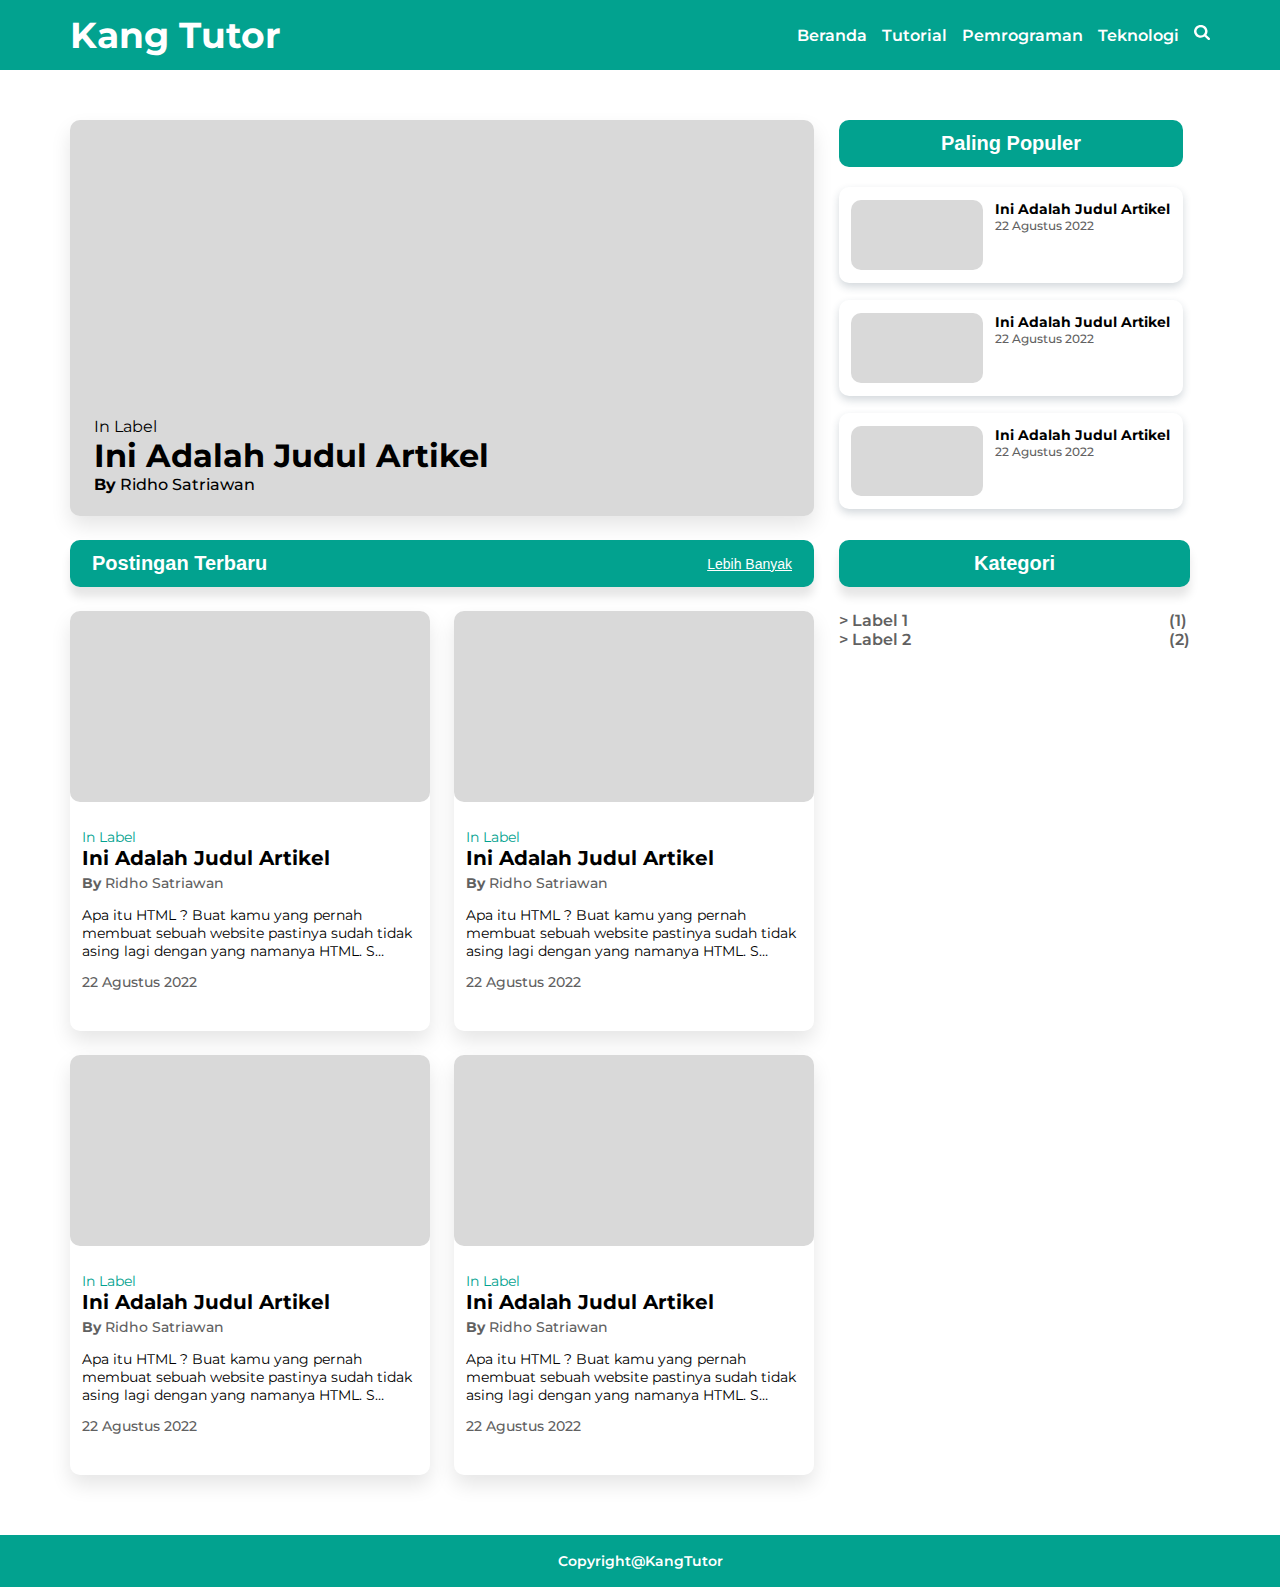
<file: Kang Tutor/index.html>
<!DOCTYPE html>
<html lang="en">
    <head>
        <meta charset="UTF-8" />
        <meta name="viewport" content="width=device-width, initial-scale=1.0" />
        <title>Kang Tutor</title>
        <link rel="stylesheet" href="./style/syle.css" />
    </head>
    <body>
        <div class="wrapper">
            <div class="father">
                <header class="header">
                    <div class="header__container">
                        <nav class="header__nav">
                            <div class="header__logo">
                                <a href="../">Kang Tutor</a>
                            </div>
                            <ul class="header__list">
                                <li class="header__item">
                                    <a href="./pages/programme.html">Beranda</a>
                                </li>
                                <li class="header__item">
                                    <a href="./pages/tutorial.html">Tutorial</a>
                                </li>
                                <li class="header__item">
                                    <a href="#">Pemrograman</a>
                                </li>
                                <li class="header__item">
                                    <a href="#">Teknologi</a>
                                </li>
                                <li class="header__item">
                                    <button class="header-search__button">
                                        <svg
                                            xmlns="http://www.w3.org/2000/svg"
                                            width="16"
                                            height="16"
                                            viewBox="0 0 16 16"
                                            fill="none"
                                        >
                                            <path
                                                d="M11.0769 6.37104C11.0769 5.2549 10.6554 4.30015 9.8125 3.50679C8.96955 2.71342 7.95513 2.31674 6.76923 2.31674C5.58333 2.31674 4.56891 2.71342 3.72596 3.50679C2.88301 4.30015 2.46154 5.2549 2.46154 6.37104C2.46154 7.48718 2.88301 8.44193 3.72596 9.23529C4.56891 10.0287 5.58333 10.4253 6.76923 10.4253C7.95513 10.4253 8.96955 10.0287 9.8125 9.23529C10.6554 8.44193 11.0769 7.48718 11.0769 6.37104ZM16 13.9005C16 14.2142 15.8782 14.4857 15.6346 14.7149C15.391 14.9442 15.1026 15.0588 14.7692 15.0588C14.4231 15.0588 14.1346 14.9442 13.9038 14.7149L10.6058 11.6199C9.45833 12.368 8.17949 12.7421 6.76923 12.7421C5.85256 12.7421 4.97596 12.5747 4.13942 12.2398C3.30288 11.905 2.58173 11.4525 1.97596 10.8824C1.37019 10.3122 0.889423 9.63348 0.533654 8.84615C0.177885 8.05882 0 7.23379 0 6.37104C0 5.5083 0.177885 4.68326 0.533654 3.89593C0.889423 3.1086 1.37019 2.42986 1.97596 1.85973C2.58173 1.28959 3.30288 0.837104 4.13942 0.502262C4.97596 0.167421 5.85256 0 6.76923 0C7.6859 0 8.5625 0.167421 9.39904 0.502262C10.2356 0.837104 10.9567 1.28959 11.5625 1.85973C12.1683 2.42986 12.649 3.1086 13.0048 3.89593C13.3606 4.68326 13.5385 5.5083 13.5385 6.37104C13.5385 7.69834 13.141 8.90196 12.3462 9.9819L15.6442 13.086C15.8814 13.3092 16 13.5807 16 13.9005Z"
                                                fill="white"
                                            />
                                        </svg>
                                    </button>
                                </li>
                            </ul>
                        </nav>
                    </div>
                </header>
                <div class="container">
                    <section class="enter">
                        <div class="enter__banner banner">
                            <div class="banner__image">
                                <div class="banner__content">
                                    <p class="banner__content__item">
                                        In Label
                                    </p>
                                    <p class="banner__content__item">
                                        Ini Adalah Judul Artikel
                                    </p>
                                    <p class="banner__content__item">
                                        <span>By</span> Ridho Satriawan
                                    </p>
                                </div>
                            </div>
                        </div>
                        <div class="enter__popular popular">
                            <div class="popular__button">
                                <button>Paling Populer</button>
                            </div>
                            <div class="popular__card">
                                <div class="popular__card__item">
                                    <div class="popular__card__blank"></div>
                                    <div class="popular__card__content">
                                        <p class="popular__card__text">
                                            Ini Adalah Judul Artikel
                                        </p>
                                        <p class="popular__card__text">
                                            22 Agustus 2022
                                        </p>
                                    </div>
                                </div>
                                <div class="popular__card__item">
                                    <div class="popular__card__blank"></div>
                                    <div class="popular__card__content">
                                        <p class="popular__card__text">
                                            Ini Adalah Judul Artikel
                                        </p>
                                        <p class="popular__card__text">
                                            22 Agustus 2022
                                        </p>
                                    </div>
                                </div>
                                <div class="popular__card__item">
                                    <div class="popular__card__blank"></div>
                                    <div class="popular__card__content">
                                        <p class="popular__card__text">
                                            Ini Adalah Judul Artikel
                                        </p>
                                        <p class="popular__card__text">
                                            22 Agustus 2022
                                        </p>
                                    </div>
                                </div>
                            </div>
                        </div>
                    </section>
                    <section class="lastest">
                        <div class="lastest__left">
                            <button class="lastest__button">
                                <p>Postingan Terbaru</p>
                                <p>Lebih Banyak</p>
                            </button>
                            <div class="lastest-card">
                                <div class="card__item">
                                    <div class="card__image"></div>
                                    <div class="card__content">
                                        <p class="content__label">In Label</p>
                                        <h2 class="content__video-name">
                                            Ini Adalah Judul Artikel
                                        </h2>
                                        <p class="content__author-name">
                                            <span>By</span> Ridho Satriawan
                                        </p>
                                        <p class="content__main-text">
                                            Apa itu HTML ? Buat kamu yang pernah
                                            membuat sebuah website pastinya
                                            sudah tidak asing lagi dengan yang
                                            namanya HTML. S…
                                        </p>
                                        <p class="content__date">
                                            22 Agustus 2022
                                        </p>
                                    </div>
                                </div>
                                <div class="card__item">
                                    <div class="card__image"></div>
                                    <div class="card__content">
                                        <p class="content__label">In Label</p>
                                        <h2 class="content__video-name">
                                            Ini Adalah Judul Artikel
                                        </h2>
                                        <p class="content__author-name">
                                            <span>By</span> Ridho Satriawan
                                        </p>
                                        <p class="content__main-text">
                                            Apa itu HTML ? Buat kamu yang pernah
                                            membuat sebuah website pastinya
                                            sudah tidak asing lagi dengan yang
                                            namanya HTML. S…
                                        </p>
                                        <p class="content__date">
                                            22 Agustus 2022
                                        </p>
                                    </div>
                                </div>
                                <div class="card__item">
                                    <div class="card__image"></div>
                                    <div class="card__content">
                                        <p class="content__label">In Label</p>
                                        <h2 class="content__video-name">
                                            Ini Adalah Judul Artikel
                                        </h2>
                                        <p class="content__author-name">
                                            <span>By</span> Ridho Satriawan
                                        </p>
                                        <p class="content__main-text">
                                            Apa itu HTML ? Buat kamu yang pernah
                                            membuat sebuah website pastinya
                                            sudah tidak asing lagi dengan yang
                                            namanya HTML. S…
                                        </p>
                                        <p class="content__date">
                                            22 Agustus 2022
                                        </p>
                                    </div>
                                </div>
                                <div class="card__item">
                                    <div class="card__image"></div>
                                    <div class="card__content">
                                        <p class="content__label">In Label</p>
                                        <h2 class="content__video-name">
                                            Ini Adalah Judul Artikel
                                        </h2>
                                        <p class="content__author-name">
                                            <span>By</span> Ridho Satriawan
                                        </p>
                                        <p class="content__main-text">
                                            Apa itu HTML ? Buat kamu yang pernah
                                            membuat sebuah website pastinya
                                            sudah tidak asing lagi dengan yang
                                            namanya HTML. S…
                                        </p>
                                        <p class="content__date">
                                            22 Agustus 2022
                                        </p>
                                    </div>
                                </div>
                            </div>
                        </div>
                        <div class="lastest__right">
                            <div class="category">
                                <button class="category__button">
                                    Kategori
                                </button>
                                <div class="category__label">
                                    <div class="label__name">
                                        <p class="label__item">> Label 1</p>
                                        <p class="label__item">> Label 2</p>
                                    </div>
                                    <div class="label__value">
                                        <div class="value__item">(1)</div>
                                        <div class="value__item">(2)</div>
                                    </div>
                                </div>
                            </div>
                        </div>
                    </section>
                </div>
                <footer class="footer">
                    <p class="email">Copyright@KangTutor</p>
                </footer>
            </div>
        </div>
    </body>
</html>
</file>
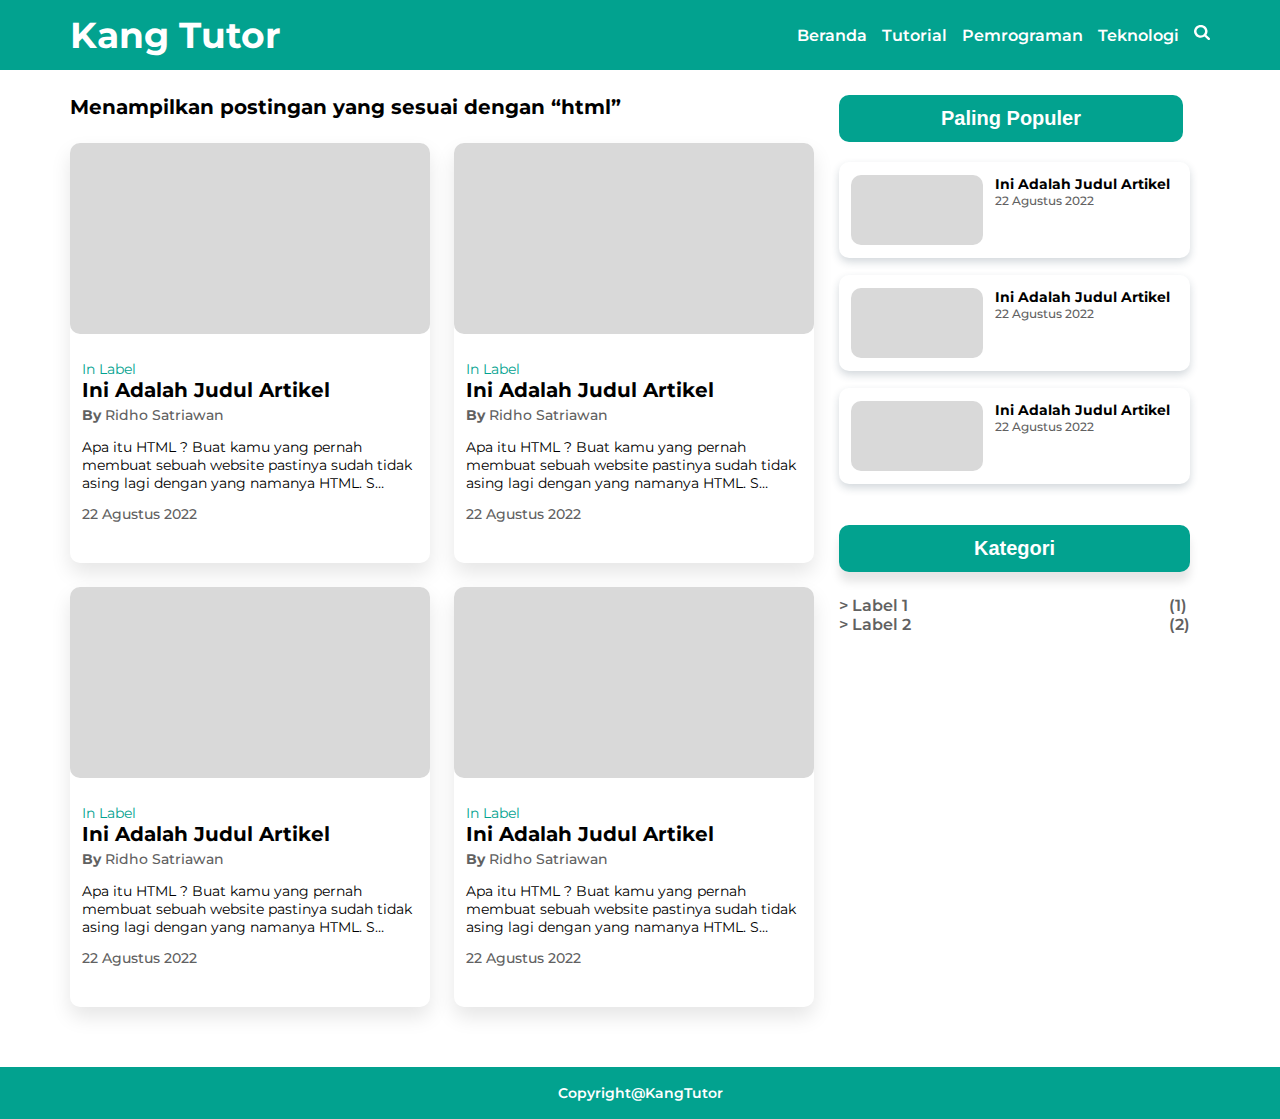
<file: Kang Tutor/pages/programme.html>
<!DOCTYPE html>
<html lang="en">
    <head>
        <meta charset="UTF-8" />
        <meta name="viewport" content="width=device-width, initial-scale=1.0" />
        <title>Kang Tutor</title>
        <link rel="stylesheet" href="../style/programme.css" />
    </head>
    <body>
        <div class="wrapper">
            <div class="father">
                <header class="header">
                    <div class="header__container">
                        <nav class="header__nav">
                            <div class="header__logo">
                                <a href="../">Kang Tutor</a>
                            </div>
                            <ul class="header__list">
                                <li class="header__item">
                                    <a href="./programme.html">Beranda</a>
                                </li>
                                <li class="header__item">
                                    <a href="./tutorial.html">Tutorial</a>
                                </li>
                                <li class="header__item">
                                    <a href="#">Pemrograman</a>
                                </li>
                                <li class="header__item">
                                    <a href="#">Teknologi</a>
                                </li>
                                <li class="header__item">
                                    <button class="header-search__button">
                                        <svg
                                            xmlns="http://www.w3.org/2000/svg"
                                            width="16"
                                            height="16"
                                            viewBox="0 0 16 16"
                                            fill="none"
                                        >
                                            <path
                                                d="M11.0769 6.37104C11.0769 5.2549 10.6554 4.30015 9.8125 3.50679C8.96955 2.71342 7.95513 2.31674 6.76923 2.31674C5.58333 2.31674 4.56891 2.71342 3.72596 3.50679C2.88301 4.30015 2.46154 5.2549 2.46154 6.37104C2.46154 7.48718 2.88301 8.44193 3.72596 9.23529C4.56891 10.0287 5.58333 10.4253 6.76923 10.4253C7.95513 10.4253 8.96955 10.0287 9.8125 9.23529C10.6554 8.44193 11.0769 7.48718 11.0769 6.37104ZM16 13.9005C16 14.2142 15.8782 14.4857 15.6346 14.7149C15.391 14.9442 15.1026 15.0588 14.7692 15.0588C14.4231 15.0588 14.1346 14.9442 13.9038 14.7149L10.6058 11.6199C9.45833 12.368 8.17949 12.7421 6.76923 12.7421C5.85256 12.7421 4.97596 12.5747 4.13942 12.2398C3.30288 11.905 2.58173 11.4525 1.97596 10.8824C1.37019 10.3122 0.889423 9.63348 0.533654 8.84615C0.177885 8.05882 0 7.23379 0 6.37104C0 5.5083 0.177885 4.68326 0.533654 3.89593C0.889423 3.1086 1.37019 2.42986 1.97596 1.85973C2.58173 1.28959 3.30288 0.837104 4.13942 0.502262C4.97596 0.167421 5.85256 0 6.76923 0C7.6859 0 8.5625 0.167421 9.39904 0.502262C10.2356 0.837104 10.9567 1.28959 11.5625 1.85973C12.1683 2.42986 12.649 3.1086 13.0048 3.89593C13.3606 4.68326 13.5385 5.5083 13.5385 6.37104C13.5385 7.69834 13.141 8.90196 12.3462 9.9819L15.6442 13.086C15.8814 13.3092 16 13.5807 16 13.9005Z"
                                                fill="white"
                                            />
                                        </svg>
                                    </button>
                                </li>
                            </ul>
                        </nav>
                    </div>
                </header>
                <div class="container">
                    <div class="tutorial-page">
                        <section class="lastest">
                            <div class="lastest__left">
                                <div class="lastest__theme">
                                    <h1>Menampilkan postingan yang sesuai dengan “html”</h1>
                                </div>
                                <div class="lastest-card">
                                    <div class="card__item">
                                        <div class="card__image"></div>
                                        <div class="card__content">
                                            <p class="content__label">In Label</p>
                                            <h2 class="content__video-name">
                                                Ini Adalah Judul Artikel
                                            </h2>
                                            <p class="content__author-name">
                                                <span>By</span> Ridho Satriawan
                                            </p>
                                            <p class="content__main-text">
                                                Apa itu HTML ? Buat kamu yang pernah
                                                membuat sebuah website pastinya
                                                sudah tidak asing lagi dengan yang
                                                namanya HTML. S…
                                            </p>
                                            <p class="content__date">
                                                22 Agustus 2022
                                            </p>
                                        </div>
                                    </div>
                                    <div class="card__item">
                                        <div class="card__image"></div>
                                        <div class="card__content">
                                            <p class="content__label">In Label</p>
                                            <h2 class="content__video-name">
                                                Ini Adalah Judul Artikel
                                            </h2>
                                            <p class="content__author-name">
                                                <span>By</span> Ridho Satriawan
                                            </p>
                                            <p class="content__main-text">
                                                Apa itu HTML ? Buat kamu yang pernah
                                                membuat sebuah website pastinya
                                                sudah tidak asing lagi dengan yang
                                                namanya HTML. S…
                                            </p>
                                            <p class="content__date">
                                                22 Agustus 2022
                                            </p>
                                        </div>
                                    </div>
                                    <div class="card__item">
                                        <div class="card__image"></div>
                                        <div class="card__content">
                                            <p class="content__label">In Label</p>
                                            <h2 class="content__video-name">
                                                Ini Adalah Judul Artikel
                                            </h2>
                                            <p class="content__author-name">
                                                <span>By</span> Ridho Satriawan
                                            </p>
                                            <p class="content__main-text">
                                                Apa itu HTML ? Buat kamu yang pernah
                                                membuat sebuah website pastinya
                                                sudah tidak asing lagi dengan yang
                                                namanya HTML. S…
                                            </p>
                                            <p class="content__date">
                                                22 Agustus 2022
                                            </p>
                                        </div>
                                    </div>
                                    <div class="card__item">
                                        <div class="card__image"></div>
                                        <div class="card__content">
                                            <p class="content__label">In Label</p>
                                            <h2 class="content__video-name">
                                                Ini Adalah Judul Artikel
                                            </h2>
                                            <p class="content__author-name">
                                                <span>By</span> Ridho Satriawan
                                            </p>
                                            <p class="content__main-text">
                                                Apa itu HTML ? Buat kamu yang pernah
                                                membuat sebuah website pastinya
                                                sudah tidak asing lagi dengan yang
                                                namanya HTML. S…
                                            </p>
                                            <p class="content__date">
                                                22 Agustus 2022
                                            </p>
                                        </div>
                                    </div>
                                </div>
                            </div>
                            <section class="enter">
                                <div class="enter__popular popular">
                                    <div class="popular__button">
                                        <button>Paling Populer</button>
                                    </div>
                                    <div class="popular__card">
                                        <div class="popular__card__item">
                                            <div class="popular__card__blank"></div>
                                            <div class="popular__card__content">
                                                <p class="popular__card__text">
                                                    Ini Adalah Judul Artikel
                                                </p>
                                                <p class="popular__card__text">
                                                    22 Agustus 2022
                                                </p>
                                            </div>
                                        </div>
                                        <div class="popular__card__item">
                                            <div class="popular__card__blank"></div>
                                            <div class="popular__card__content">
                                                <p class="popular__card__text">
                                                    Ini Adalah Judul Artikel
                                                </p>
                                                <p class="popular__card__text">
                                                    22 Agustus 2022
                                                </p>
                                            </div>
                                        </div>
                                        <div class="popular__card__item">
                                            <div class="popular__card__blank"></div>
                                            <div class="popular__card__content">
                                                <p class="popular__card__text">
                                                    Ini Adalah Judul Artikel
                                                </p>
                                                <p class="popular__card__text">
                                                    22 Agustus 2022
                                                </p>
                                            </div>
                                        </div>
                                        <div class="lastest__right">
                                            <div class="category">
                                                <button class="category__button">
                                                    Kategori
                                                </button>
                                                <div class="category__label">
                                                    <div class="label__name">
                                                        <p class="label__item">
                                                            > Label 1
                                                        </p>
                                                        <p class="label__item">
                                                            > Label 2
                                                        </p>
                                                    </div>
                                                    <div class="label__value">
                                                        <div class="value__item">
                                                            (1)
                                                        </div>
                                                        <div class="value__item">
                                                            (2)
                                                        </div>
                                                    </div>
                                                </div>
                                            </div>
                                        </div>
                                    </div>
                                </div>
                        
                    </div>
                </div>
                <footer class="footer">
                    <p class="email">Copyright@KangTutor</p>
                </footer>
            </div>
        </div>
    </body>
</html>
</file>
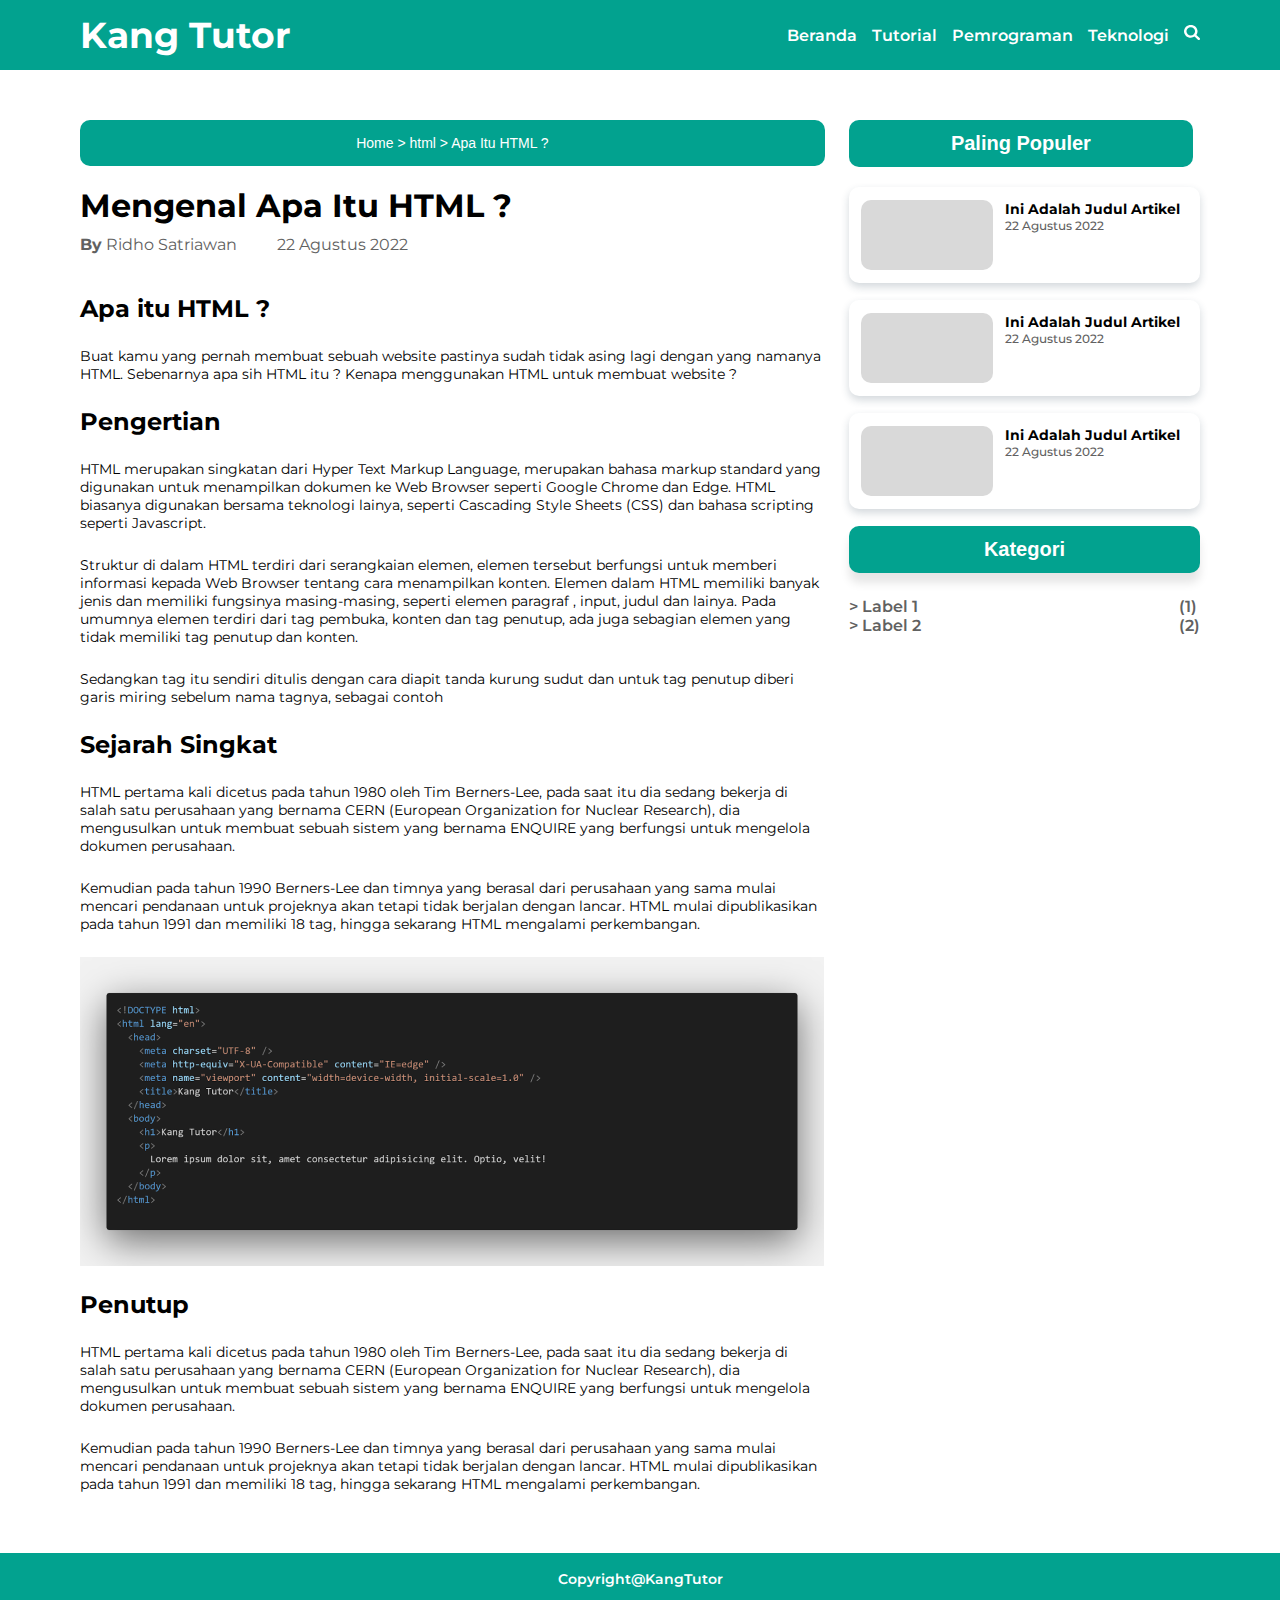
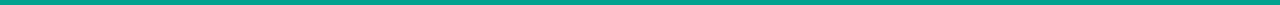
<file: Kang Tutor/pages/tutorial.html>
<!DOCTYPE html>
<html lang="en">
    <head>
        <meta charset="UTF-8" />
        <meta name="viewport" content="width=device-width, initial-scale=1.0" />
        <title>Kang Tutor</title>
        <link rel="stylesheet" href="../style/tutorial.css" />
    </head>
    <body>
        <div class="wrapper">
            <div class="father">
                <header class="header">
                    <div class="header__container">
                        <nav class="header__nav">
                            <div class="header__logo">
                                <a href="../">Kang Tutor</a>
                            </div>
                            <ul class="header__list">
                                <li class="header__item">
                                    <a href="./programme.html">Beranda</a>
                                </li>
                                <li class="header__item">
                                    <a href="#">Tutorial</a>
                                </li>
                                <li class="header__item">
                                    <a href="#">Pemrograman</a>
                                </li>
                                <li class="header__item">
                                    <a href="#">Teknologi</a>
                                </li>
                                <li class="header__item">
                                    <button class="header-search__button">
                                        <svg
                                            xmlns="http://www.w3.org/2000/svg"
                                            width="16"
                                            height="16"
                                            viewBox="0 0 16 16"
                                            fill="none"
                                        >
                                            <path
                                                d="M11.0769 6.37104C11.0769 5.2549 10.6554 4.30015 9.8125 3.50679C8.96955 2.71342 7.95513 2.31674 6.76923 2.31674C5.58333 2.31674 4.56891 2.71342 3.72596 3.50679C2.88301 4.30015 2.46154 5.2549 2.46154 6.37104C2.46154 7.48718 2.88301 8.44193 3.72596 9.23529C4.56891 10.0287 5.58333 10.4253 6.76923 10.4253C7.95513 10.4253 8.96955 10.0287 9.8125 9.23529C10.6554 8.44193 11.0769 7.48718 11.0769 6.37104ZM16 13.9005C16 14.2142 15.8782 14.4857 15.6346 14.7149C15.391 14.9442 15.1026 15.0588 14.7692 15.0588C14.4231 15.0588 14.1346 14.9442 13.9038 14.7149L10.6058 11.6199C9.45833 12.368 8.17949 12.7421 6.76923 12.7421C5.85256 12.7421 4.97596 12.5747 4.13942 12.2398C3.30288 11.905 2.58173 11.4525 1.97596 10.8824C1.37019 10.3122 0.889423 9.63348 0.533654 8.84615C0.177885 8.05882 0 7.23379 0 6.37104C0 5.5083 0.177885 4.68326 0.533654 3.89593C0.889423 3.1086 1.37019 2.42986 1.97596 1.85973C2.58173 1.28959 3.30288 0.837104 4.13942 0.502262C4.97596 0.167421 5.85256 0 6.76923 0C7.6859 0 8.5625 0.167421 9.39904 0.502262C10.2356 0.837104 10.9567 1.28959 11.5625 1.85973C12.1683 2.42986 12.649 3.1086 13.0048 3.89593C13.3606 4.68326 13.5385 5.5083 13.5385 6.37104C13.5385 7.69834 13.141 8.90196 12.3462 9.9819L15.6442 13.086C15.8814 13.3092 16 13.5807 16 13.9005Z"
                                                fill="white"
                                            />
                                        </svg>
                                    </button>
                                </li>
                            </ul>
                        </nav>
                    </div>
                </header>
                <div class="container">
                    <div class="tutorial-page">
                        <section class="about">
                            <button class="about__button">
                                Home > html > Apa Itu HTML ?
                            </button>
                            <div class="about__top">
                                <h1 class="top__theme">
                                    Mengenal Apa Itu HTML ?
                                </h1>
                                <div class="top__data">
                                    <p class="top__author">
                                        <span>By</span> Ridho Satriawan
                                    </p>
                                    <p class="top__date">22 Agustus 2022</p>
                                </div>
                            </div>
                            <div class="about__main-text">
                                <div class="about__paragraph">
                                    <p class="paragraph__theme">
                                        Apa itu HTML ?
                                    </p>
                                    <p class="paragraph__main">
                                        Buat kamu yang pernah membuat sebuah
                                        website pastinya sudah tidak asing lagi
                                        dengan yang namanya HTML. Sebenarnya apa
                                        sih HTML itu ? Kenapa menggunakan HTML
                                        untuk membuat website ?
                                    </p>
                                </div>
                                <div class="about__paragraph">
                                    <p class="paragraph__theme">Pengertian</p>
                                    <p class="paragraph__main">
                                        HTML merupakan singkatan dari Hyper Text
                                        Markup Language, merupakan bahasa markup
                                        standard yang digunakan untuk
                                        menampilkan dokumen ke Web Browser
                                        seperti Google Chrome dan Edge. HTML
                                        biasanya digunakan bersama teknologi
                                        lainya, seperti Cascading Style Sheets
                                        (CSS) dan bahasa scripting seperti
                                        Javascript.
                                    </p>
                                    <p class="paragraph__main">
                                        Struktur di dalam HTML terdiri dari
                                        serangkaian elemen, elemen tersebut
                                        berfungsi untuk memberi informasi kepada
                                        Web Browser tentang cara menampilkan
                                        konten. Elemen dalam HTML memiliki
                                        banyak jenis dan memiliki fungsinya
                                        masing-masing, seperti elemen paragraf ,
                                        input, judul dan lainya. Pada umumnya
                                        elemen terdiri dari tag pembuka, konten
                                        dan tag penutup, ada juga sebagian
                                        elemen yang tidak memiliki tag penutup
                                        dan konten.
                                    </p>
                                    <p class="paragraph__main">
                                        Sedangkan tag itu sendiri ditulis dengan
                                        cara diapit tanda kurung sudut dan untuk
                                        tag penutup diberi garis miring sebelum
                                        nama tagnya, sebagai contoh
                                    </p>
                                </div>
                                <div class="about__paragraph">
                                    <p class="paragraph__theme">
                                        Sejarah Singkat
                                    </p>
                                    <p class="paragraph__main">
                                        HTML pertama kali dicetus pada tahun
                                        1980 oleh Tim Berners-Lee, pada saat itu
                                        dia sedang bekerja di salah satu
                                        perusahaan yang bernama CERN (European
                                        Organization for Nuclear Research), dia
                                        mengusulkan untuk membuat sebuah sistem
                                        yang bernama ENQUIRE yang berfungsi
                                        untuk mengelola dokumen perusahaan.
                                    </p>
                                    <p class="paragraph__main">
                                        Kemudian pada tahun 1990 Berners-Lee dan
                                        timnya yang berasal dari perusahaan yang
                                        sama mulai mencari pendanaan untuk
                                        projeknya akan tetapi tidak berjalan
                                        dengan lancar. HTML mulai dipublikasikan
                                        pada tahun 1991 dan memiliki 18 tag,
                                        hingga sekarang HTML mengalami
                                        perkembangan.
                                    </p>
                                    <div class="paragraph__img"></div>
                                </div>
                                <div class="about__paragraph">
                                    <p class="paragraph__theme">Penutup</p>
                                    <p class="paragraph__main">
                                        HTML pertama kali dicetus pada tahun
                                        1980 oleh Tim Berners-Lee, pada saat itu
                                        dia sedang bekerja di salah satu
                                        perusahaan yang bernama CERN (European
                                        Organization for Nuclear Research), dia
                                        mengusulkan untuk membuat sebuah sistem
                                        yang bernama ENQUIRE yang berfungsi
                                        untuk mengelola dokumen perusahaan.
                                    </p>
                                    <p class="paragraph__main">
                                        Kemudian pada tahun 1990 Berners-Lee dan
                                        timnya yang berasal dari perusahaan yang
                                        sama mulai mencari pendanaan untuk
                                        projeknya akan tetapi tidak berjalan
                                        dengan lancar. HTML mulai dipublikasikan
                                        pada tahun 1991 dan memiliki 18 tag,
                                        hingga sekarang HTML mengalami
                                        perkembangan.
                                    </p>
                                </div>
                            </div>
                        </section>
                        <section class="enter">
                            <div class="enter__popular popular">
                                <div class="popular__button">
                                    <button>Paling Populer</button>
                                </div>
                                <div class="popular__card">
                                    <div class="popular__card__item">
                                        <div class="popular__card__blank"></div>
                                        <div class="popular__card__content">
                                            <p class="popular__card__text">
                                                Ini Adalah Judul Artikel
                                            </p>
                                            <p class="popular__card__text">
                                                22 Agustus 2022
                                            </p>
                                        </div>
                                    </div>
                                    <div class="popular__card__item">
                                        <div class="popular__card__blank"></div>
                                        <div class="popular__card__content">
                                            <p class="popular__card__text">
                                                Ini Adalah Judul Artikel
                                            </p>
                                            <p class="popular__card__text">
                                                22 Agustus 2022
                                            </p>
                                        </div>
                                    </div>
                                    <div class="popular__card__item">
                                        <div class="popular__card__blank"></div>
                                        <div class="popular__card__content">
                                            <p class="popular__card__text">
                                                Ini Adalah Judul Artikel
                                            </p>
                                            <p class="popular__card__text">
                                                22 Agustus 2022
                                            </p>
                                        </div>
                                    </div>
                                    <div class="lastest__right">
                                        <div class="category">
                                            <button class="category__button">
                                                Kategori
                                            </button>
                                            <div class="category__label">
                                                <div class="label__name">
                                                    <p class="label__item">
                                                        > Label 1
                                                    </p>
                                                    <p class="label__item">
                                                        > Label 2
                                                    </p>
                                                </div>
                                                <div class="label__value">
                                                    <div class="value__item">
                                                        (1)
                                                    </div>
                                                    <div class="value__item">
                                                        (2)
                                                    </div>
                                                </div>
                                            </div>
                                        </div>
                                    </div>
                                </div>
                            </div>
                        </section>
                    </div>
                </div>
                <footer class="footer">
                    <p class="email">Copyright@KangTutor</p>
                </footer>
            </div>
        </div>
    </body>
</html>
</file>
<file: Kang Tutor/style/syle.css>
@import url("https://fonts.googleapis.com/css2?family=Montserrat:wght@400;500;600;700&display=swap");

* {
    margin: 0;
    padding: 0;
    box-sizing: border-box;
}
body::-webkit-scrollbar {
    display: none;
}
body{
    font-family: Montserrat;
}
button {
    cursor: pointer;
}
.header__container {
    max-width: 1180px;
    margin: 0px auto;
    padding: 0px 20px;
    width: 100%;
}
.header {
    width: 100%;
    height: 70px;
    align-items: center;
    background-color: #02a28f;
}
.header__nav {
    display: flex;
    justify-content: space-between;
    height: 70px;
    align-items: center;
}
.header__list {
    display: flex;
    gap: 15px;
    align-items: center;
}
.header__item {
    color: #fff;
    font-style: 16px;
    font-weight: 600;
    list-style: none;
}
.header__item a {
    color: #fff;
    text-decoration: none;
}
.header-search__button {
    background-color: #02a28f;
    border: none;
    cursor: pointer;
}
.header-search__button svg {
    width: 16px;
    height: 16px;
}
.header__logo a {
    text-decoration: none;
    color: #fff;
    font-size: 36px;
    font-weight: 700;
}
.container {
    max-width: 1180px;
    margin: 0px auto;
    padding: 0px 20px;
    width: 100%;
}
.banner {
    display: flex;
    align-items: end;
    width: 744px;
    height: 396px;
    background-color: #d9d9d9;
    border-radius: 10px;
    box-shadow: 0px 10px 20px 0px rgba(0, 0, 0, 0.1);
    cursor: pointer;
}
.enter {
    margin-top: 50px;
    display: flex;
    gap: 25px;
}
.banner__content {
    padding: 22px 24px;
}
.banner__content__item:nth-child(1) {
    color: #000;
    font-size: 16px;
    font-weight: 400;
}
.banner__content__item:nth-child(2) {
    color: #000;
    font-size: 32px;
    font-weight: 700;
}
.banner__content__item:nth-child(3) {
    color: #000;
    font-size: 16px;
    font-weight: 500;
}
.banner__content span {
    font-weight: 700;
}
.popular {
    display: flex;
    flex-direction: column;
    gap: 20px;
}
.popular__button button {
    padding: 12px 102px;
    background-color: #02a28f;
    border-radius: 10px;
    border: none;
    color: #fff;
    font-size: 20px;
    font-weight: 700;
}
.popular__card {
    display: flex;
    flex-direction: column;
    gap: 17px;
}
.popular__card__item {
    display: flex;
    cursor: pointer;
    padding: 13px 12px;
    -webkit-box-shadow: 0px 4px 8px 0px rgba(34, 60, 80, 0.2);
    -moz-box-shadow: 0px 4px 8px 0px rgba(34, 60, 80, 0.2);
    box-shadow: 0px 4px 8px 0px rgba(34, 60, 80, 0.2);
    border-radius: 10px;
    gap: 12px;
}
.popular__card__blank {
    width: 132px;
    height: 70px;
    background-color: #d9d9d9;
    border-radius: 10px;
}
.popular__card__text:nth-child(1) {
    color: #000;
    font-size: 14px;
    font-weight: 700;
}
.popular__card__text:nth-child(2) {
    color: #616161;
    font-size: 12px;
    font-weight: 500;
}
.lastest {
    display: flex;
}
.lastest__left {
    width: 744px;
}
.lastest__button {
    display: flex;
    width: 744px;
    padding: 12px 22px;
    justify-content: space-between;
    border-radius: 10px;
    align-items: center;
    background: #02a28f;
    box-shadow: 0px 10px 10px 0px rgba(0, 0, 0, 0.1);
    border: none;
    margin-top: 24px;
}
.lastest__button p:nth-child(1) {
    color: #fff;
    font-size: 20px;
    font-style: normal;
    font-weight: 700;
    line-height: normal;
}
.lastest__button p:nth-child(2) {
    color: #fff;
    font-size: 14px;
    font-style: normal;
    font-weight: 500;
    line-height: normal;
    text-decoration-line: underline;
}
.lastest-card {
    margin-top: 24px;
    display: flex;
    flex-wrap: wrap;
    gap: 24px;
}
.card__item {
    border-radius: 10px;
    background: #fff;
    box-shadow: 0px 10px 20px 0px rgba(0, 0, 0, 0.1);
    width: 360px;
    cursor: pointer;
}
.card__content {
    padding: 13px 12px 40px 12px;
}
.card__image {
    width: 360px;
    height: 191px;
    border-radius: 10px;
    background: #d9d9d9;
}
.content__label {
    margin-top: 13px;
    color: #02a28f;
    font-size: 14px;
    font-weight: 400;
}
.content__video-name {
    color: #000;
    font-size: 20px;
    font-weight: 700;
}
.content__author-name span {
    font-weight: 700;
}
.content__author-name {
    margin-top: 4px;
    color: #616161;
    font-size: 14px;
    font-weight: 500;
}
.content__main-text {
    margin-top: 14px;
    color: #000;
    font-size: 14px;
    font-weight: 400;
}
.content__date {
    margin-top: 13px;
    color: #616161;
    font-size: 14px;
    font-weight: 500;
}
.category__button {
    border: none;
    padding: 12px 135px;
    border-radius: 10px;
    background: #02a28f;
    box-shadow: 0px 10px 10px 0px rgba(0, 0, 0, 0.1);
    color: #fff;
    font-size: 20px;
    font-weight: 700;
}
.lastest {
    display: flex;
    gap: 25px;
}
.lastest__right {
    margin-top: 24px;
}
.category__label {
    display: flex;
    justify-content: space-between;
    margin-top: 24px;
}
.label__name {
    color: #616161;
    font-size: 16px;
    font-weight: 600;
}
.label__value {
    color: #616161;
    font-size: 16px;
    font-weight: 600;
}
.footer {
    display: flex;
    width: 100%;
    background: #02a28f;
    padding-block: 17px;
    justify-content: center;
    align-items: center;
    color: #fff;
    font-size: 14px;
    font-weight: 600;
    position: sticky;
    margin-top: 60px;
}
</file>
<file: Kang Tutor/style/programme.css>
@import url("https://fonts.googleapis.com/css2?family=Montserrat:wght@400;500;600;700&display=swap");

* {
    margin: 0;
    padding: 0;
    box-sizing: border-box;
}
body::-webkit-scrollbar {
    display: none;
}
body {
    font-family: Montserrat;
}
button {
    cursor: pointer;
}
.header__container {
    max-width: 1180px;
    margin: 0px auto;
    padding: 0px 20px;
    width: 100%;
}
.header {
    width: 100%;
    height: 70px;
    align-items: center;
    background-color: #02a28f;
}
.header__nav {
    display: flex;
    justify-content: space-between;
    height: 70px;
    align-items: center;
}
.header__list {
    display: flex;
    gap: 15px;
    align-items: center;
}
.header__item {
    color: #fff;
    font-style: 16px;
    font-weight: 600;
    list-style: none;
}
.header__item a {
    color: #fff;
    text-decoration: none;
}
.header-search__button {
    background-color: #02a28f;
    border: none;
    cursor: pointer;
}
.header-search__button svg {
    width: 16px;
    height: 16px;
}
.header__logo a {
    text-decoration: none;
    color: #fff;
    font-size: 36px;
    font-weight: 700;
}
.container {
    max-width: 1180px;
    margin: 0px auto;
    padding: 0px 20px;
    width: 100%;
}
.banner {
    display: flex;
    align-items: end;
    width: 744px;
    height: 396px;
    background-color: #d9d9d9;
    border-radius: 10px;
    box-shadow: 0px 10px 20px 0px rgba(0, 0, 0, 0.1);
    cursor: pointer;
}
.enter {
    margin-top: 25px;
    display: flex;
    gap: 25px;
}
.banner__content {
    padding: 22px 24px;
}
.banner__content__item:nth-child(1) {
    color: #000;
    font-size: 16px;
    font-weight: 400;
}
.banner__content__item:nth-child(2) {
    color: #000;
    font-size: 32px;
    font-weight: 700;
}
.banner__content__item:nth-child(3) {
    color: #000;
    font-size: 16px;
    font-weight: 500;
}
.banner__content span {
    font-weight: 700;
}
.popular {
    display: flex;
    flex-direction: column;
    gap: 20px;
}
.popular__button button {
    padding: 12px 102px;
    background-color: #02a28f;
    border-radius: 10px;
    border: none;
    color: #fff;
    font-size: 20px;
    font-weight: 700;
}
.popular__card {
    display: flex;
    flex-direction: column;
    gap: 17px;
}
.popular__card__item {
    display: flex;
    cursor: pointer;
    padding: 13px 12px;
    -webkit-box-shadow: 0px 4px 8px 0px rgba(34, 60, 80, 0.2);
    -moz-box-shadow: 0px 4px 8px 0px rgba(34, 60, 80, 0.2);
    box-shadow: 0px 4px 8px 0px rgba(34, 60, 80, 0.2);
    border-radius: 10px;
    gap: 12px;
}
.popular__card__blank {
    width: 132px;
    height: 70px;
    background-color: #d9d9d9;
    border-radius: 10px;
}
.popular__card__text:nth-child(1) {
    color: #000;
    font-size: 14px;
    font-weight: 700;
}
.popular__card__text:nth-child(2) {
    color: #616161;
    font-size: 12px;
    font-weight: 500;
}
.lastest {
    display: flex;
}
.lastest__left {
    width: 744px;
}
.lastest__button {
    display: flex;
    width: 744px;
    padding: 12px 22px;
    justify-content: space-between;
    border-radius: 10px;
    align-items: center;
    background: #02a28f;
    box-shadow: 0px 10px 10px 0px rgba(0, 0, 0, 0.1);
    border: none;
    margin-top: 24px;
}
.lastest__theme h1 {
    margin-top: 25px;
    color: #000;
    font-size: 20px;
    font-weight: 700;
}
.lastest-card {
    margin-top: 24px;
    display: flex;
    flex-wrap: wrap;
    gap: 24px;
}
.card__item {
    border-radius: 10px;
    background: #fff;
    box-shadow: 0px 10px 20px 0px rgba(0, 0, 0, 0.1);
    width: 360px;
    cursor: pointer;
}
.card__content {
    padding: 13px 12px 40px 12px;
}
.card__image {
    width: 360px;
    height: 191px;
    border-radius: 10px;
    background: #d9d9d9;
}
.content__label {
    margin-top: 13px;
    color: #02a28f;
    font-size: 14px;
    font-weight: 400;
}
.content__video-name {
    color: #000;
    font-size: 20px;
    font-weight: 700;
}
.content__author-name span {
    font-weight: 700;
}
.content__author-name {
    margin-top: 4px;
    color: #616161;
    font-size: 14px;
    font-weight: 500;
}
.content__main-text {
    margin-top: 14px;
    color: #000;
    font-size: 14px;
    font-weight: 400;
}
.content__date {
    margin-top: 13px;
    color: #616161;
    font-size: 14px;
    font-weight: 500;
}
.category__button {
    border: none;
    padding: 12px 135px;
    border-radius: 10px;
    background: #02a28f;
    box-shadow: 0px 10px 10px 0px rgba(0, 0, 0, 0.1);
    color: #fff;
    font-size: 20px;
    font-weight: 700;
}
.lastest {
    display: flex;
    gap: 25px;
}
.lastest__right {
    margin-top: 24px;
}
.category__label {
    display: flex;
    justify-content: space-between;
    margin-top: 24px;
}
.label__name {
    color: #616161;
    font-size: 16px;
    font-weight: 600;
}
.label__value {
    color: #616161;
    font-size: 16px;
    font-weight: 600;
}
.footer {
    display: flex;
    width: 100%;
    background: #02a28f;
    padding-block: 17px;
    justify-content: center;
    align-items: center;
    color: #fff;
    font-size: 14px;
    font-weight: 600;
    position: sticky;
    margin-top: 60px;
}
.lastest {
    display: flex;
}
.lastest__left {
    width: 744px;
}
.lastest__button {
    display: flex;
    width: 744px;
    padding: 12px 22px;
    justify-content: space-between;
    border-radius: 10px;
    align-items: center;
    background: #02a28f;
    box-shadow: 0px 10px 10px 0px rgba(0, 0, 0, 0.1);
    border: none;
    margin-top: 24px;
}
.lastest__button p:nth-child(1) {
    color: #fff;
    font-size: 20px;
    font-style: normal;
    font-weight: 700;
    line-height: normal;
}
.lastest__button p:nth-child(2) {
    color: #fff;
    font-size: 14px;
    font-style: normal;
    font-weight: 500;
    line-height: normal;
    text-decoration-line: underline;
}
.lastest-card {
    margin-top: 24px;
    display: flex;
    flex-wrap: wrap;
    gap: 24px;
}
</file>
<file: Kang Tutor/style/tutorial.css>
@import url("https://fonts.googleapis.com/css2?family=Montserrat:wght@400;500;600;700&display=swap");

* {
    margin: 0;
    padding: 0;
    box-sizing: border-box;
}
body::-webkit-scrollbar {
    display: none;
}
body {
    font-family: Montserrat;
}
body,
html {
    height: 100%;
}
button {
    cursor: pointer;
}
.header__container {
    max-width: 1160px;
    margin: 0px auto;
    padding: 0px 20px;
    width: 100%;
}
.header {
    width: 100%;
    height: 70px;
    align-items: center;
    background-color: #02a28f;
}
.header__nav {
    display: flex;
    justify-content: space-between;
    height: 70px;
    align-items: center;
}
.header__list {
    display: flex;
    gap: 15px;
    align-items: center;
}
.header__item {
    color: #fff;
    font-style: 16px;
    font-weight: 600;
    list-style: none;
}
.header__item a {
    color: #fff;
    text-decoration: none;
}
.header-search__button {
    background-color: #02a28f;
    border: none;
    cursor: pointer;
}
.header-search__button svg {
    width: 16px;
    height: 16px;
}
.header__logo a {
    text-decoration: none;
    color: #fff;
    font-size: 36px;
    font-weight: 700;
}
.container {
    max-width: 1160px;
    margin: 0px auto;
    padding: 0px 20px;
    width: 100%;
}
.banner {
    display: flex;
    align-items: end;
    width: 744px;
    height: 396px;
    background-color: #d9d9d9;
    border-radius: 10px;
    box-shadow: 0px 10px 20px 0px rgba(0, 0, 0, 0.1);
    cursor: pointer;
}
.enter {
    margin-top: 50px;
    display: flex;
    gap: 25px;
}
.banner__content {
    padding: 22px 24px;
}
.banner__content__item:nth-child(1) {
    color: #000;
    font-size: 16px;
    font-weight: 400;
}
.banner__content__item:nth-child(2) {
    color: #000;
    font-size: 32px;
    font-weight: 700;
}
.banner__content__item:nth-child(3) {
    color: #000;
    font-size: 16px;
    font-weight: 500;
}
.banner__content span {
    font-weight: 700;
}
.popular {
    display: flex;
    flex-direction: column;
    gap: 20px;
}
.popular__button button {
    padding: 12px 102px;
    background-color: #02a28f;
    border-radius: 10px;
    border: none;
    color: #fff;
    font-size: 20px;
    font-weight: 700;
}
.popular__card {
    display: flex;
    flex-direction: column;
    gap: 17px;
}
.popular__card__item {
    display: flex;
    cursor: pointer;
    padding: 13px 12px;
    -webkit-box-shadow: 0px 4px 8px 0px rgba(34, 60, 80, 0.2);
    -moz-box-shadow: 0px 4px 8px 0px rgba(34, 60, 80, 0.2);
    box-shadow: 0px 4px 8px 0px rgba(34, 60, 80, 0.2);
    border-radius: 10px;
    gap: 12px;
}
.popular__card__blank {
    width: 132px;
    height: 70px;
    background-color: #d9d9d9;
    border-radius: 10px;
}
.popular__card__text:nth-child(1) {
    color: #000;
    font-size: 14px;
    font-weight: 700;
}
.popular__card__text:nth-child(2) {
    color: #616161;
    font-size: 12px;
    font-weight: 500;
}
.category__button {
    border: none;
    padding: 12px 135px;
    border-radius: 10px;
    background: #02a28f;
    box-shadow: 0px 10px 10px 0px rgba(0, 0, 0, 0.1);
    color: #fff;
    font-size: 20px;
    font-weight: 700;
}
.category__label {
    display: flex;
    justify-content: space-between;
    margin-top: 24px;
}
.label__name {
    color: #616161;
    font-size: 16px;
    font-weight: 600;
}
.label__value {
    color: #616161;
    font-size: 16px;
    font-weight: 600;
}
.footer {
    display: flex;
    width: 100%;
    background: #02a28f;
    padding-block: 17px;
    justify-content: center;
    align-items: center;
    color: #fff;
    font-size: 14px;
    font-weight: 600;
    position: sticky;
    margin-top: 60px;
}
.tutorial-page {
    display: flex;
    gap: 24px;
}
.about {
    margin-top: 50px;
}
.about__button {
    padding: 15px 13px;
    border: none;
    border-radius: 10px;
    background: #02a28f;
    color: #fff;
    font-size: 14px;
    font-weight: 400;
    width: 100%;
}
.about__top {
    margin-top: 20px;
}
.top__theme {
    color: #000;
    font-size: 32px;
    font-style: normal;
    font-weight: 700;
    line-height: normal;
}
.top__data {
    display: flex;
    gap: 40px;
    margin-top: 10px;
}
.top__author {
    color: #616161;
    font-size: 16px;
    font-weight: 400;
}
.top__author span {
    font-weight: 700;
}
.top__date {
    color: #616161;
    font-size: 16px;
    font-weight: 400;
}
.about__paragraph {
    color: #000;
    font-size: 24px;
    font-weight: 700;
    display: flex;
    flex-direction: column;
    gap: 24px;
}
.about__main-text {
    display: flex;
    flex-direction: column;
    gap: 24px;
    margin-top: 40px;
}
.paragraph__main {
    font-size: 14px;
    font-weight: 400;
}
.paragraph__img {
    background: url(../img/image.png), lightgray 50% / cover no-repeat;
    width: 744px;
    height: 309px;
    flex-shrink: 0;
}
</file>
